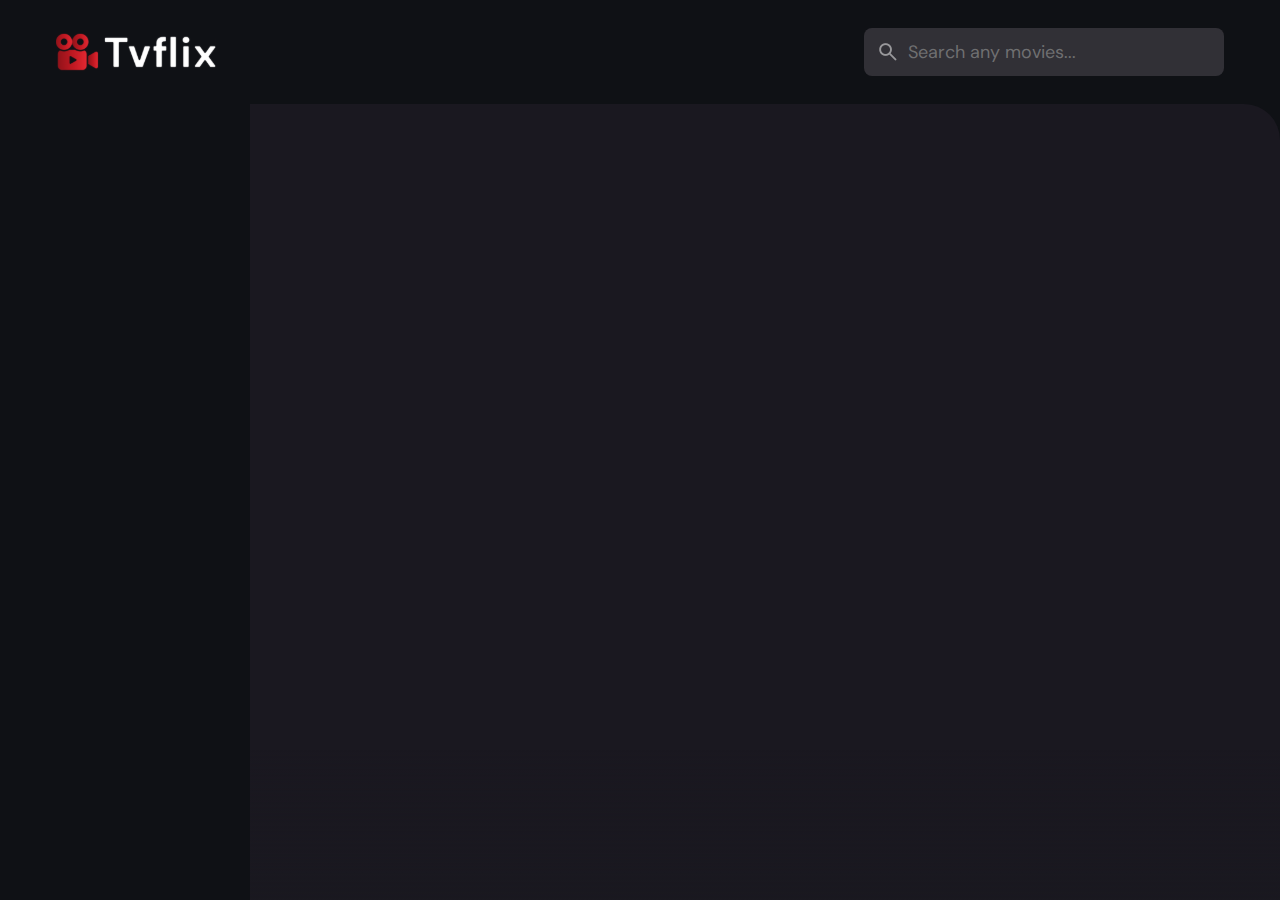
<file: index.html>
<!DOCTYPE html>
<html lang="en">
  <head>
    <meta charset="UTF-8" />
    <meta http-equiv="X-UA-Compatible" content="IE=edge" />
    <meta name="viewport" content="width=device-width, initial-scale=1.0" />
    <!-- Primary meta tags -->
    <title>Pinayflix</title>
    <meta name="title" content="Pinayflix" />
    <meta name="description" content="Pinayflix is a popular movie app made by sktt1faker." />

    <!-- favicon -->
    <link rel="shortcut icon" href="./favicon.svg" type="image/svg+xml" />

    <!-- google font link -->
    <link rel="preconnect" href="https://fonts.googleapis.com" />
    <link rel="preconnect" href="https://fonts.gstatic.com" crossorigin />
    <link href="https://fonts.googleapis.com/css2?family=DM+Sans:wght@400;700&display=swap" rel="stylesheet" />

    <!-- Custom css link -->
    <link rel="stylesheet" href="./assets/css/style.css" />

    <!-- custom js link -->
    <script src="./assets/js/global.js" defer></script>
    <script src="./assets/js/index.js" type="module"></script>
  </head>
  <body>
    <!-- HEADER -->
    <header class="header">
      <a href="./index.html" class="logo">
        <img src="./assets/images/logo.svg" width="140" height="32" alt="Tvflix home" />
      </a>

      <div class="search-box" search-box>
        <div class="search-wrapper" search-wrapper>
          <input type="text" name="search" aria-label="search movies" placeholder="Search any movies..." class="search-field" autocomplete="off" search-field />

          <img src="./assets/images/search.png" width="24" height="24" alt="search" class="leading-icon" />
        </div>

        <button class="search-btn" search-toggler>
          <img src="./assets/images/close.png" width="24" height="24" alt="close search box" />
        </button>
      </div>

      <button class="search-btn" search-toggler menu-close>
        <img src="./assets/images/search.png" width="24" height="24" alt="open search box" />
      </button>

      <button class="menu-btn" menu-btn menu-toggler>
        <img src="./assets/images/menu.png" width="24" height="24" alt="open menu" class="menu" />
        <img src="./assets/images/menu-close.png" width="24" height="24" alt="close menu" class="close" />
      </button>
    </header>

    <main>
      <!-- SIDEBAR -->
      <nav class="sidebar" sidebar></nav>
      <div class="overlay" overlay menu-toggler></div>

      <article class="container" page-content>
        <!-- MOVIE LIST -->
      </article>
    </main>
  </body>
</html>
</file>
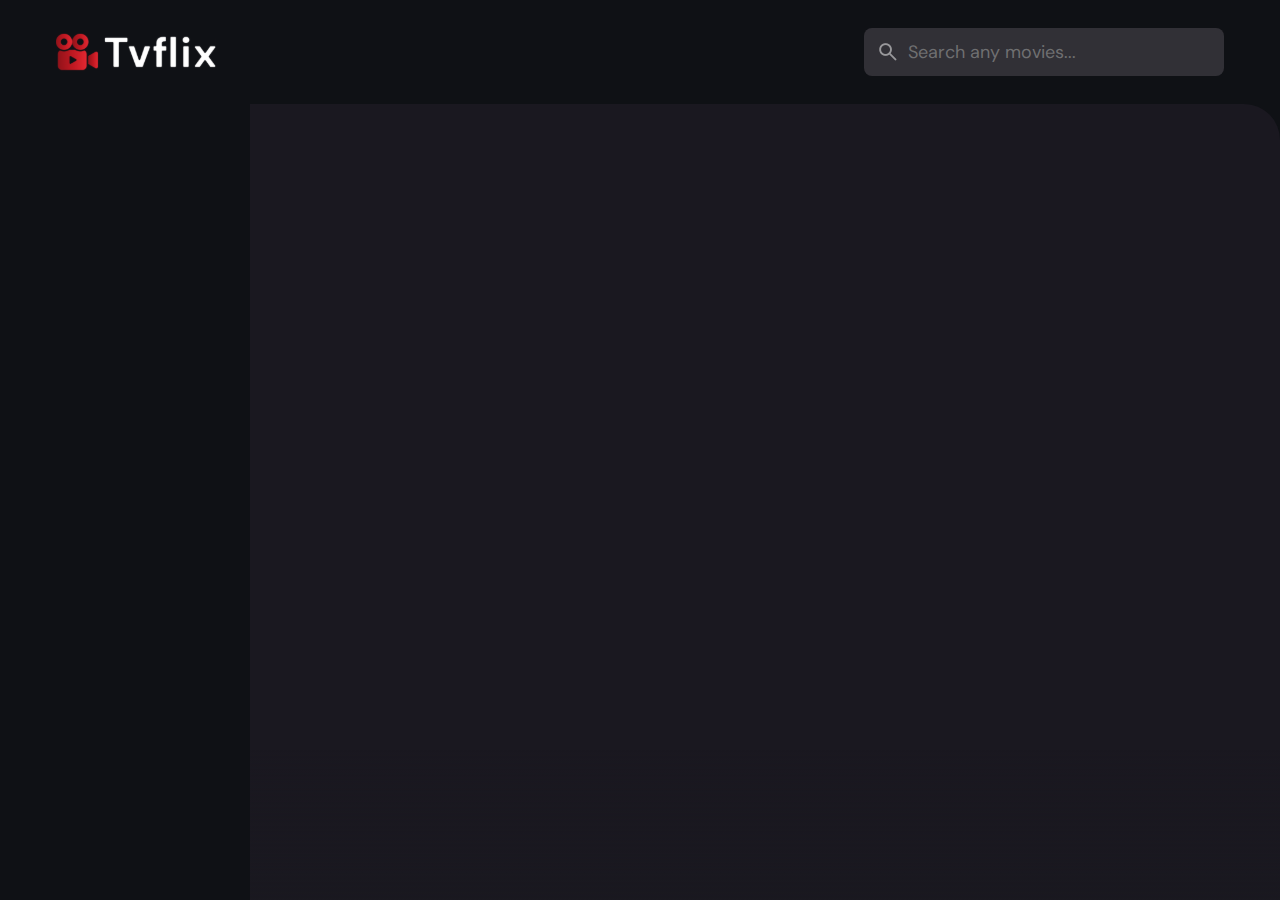
<file: detail.html>
<!DOCTYPE html>
<html lang="en">
  <head>
    <meta charset="UTF-8" />
    <meta http-equiv="X-UA-Compatible" content="IE=edge" />
    <meta name="viewport" content="width=device-width, initial-scale=1.0" />
    <!-- Primary meta tags -->

    <meta name="description" content="Pinayflix is a popular movie app made by sktt1faker." />

    <!-- favicon -->
    <link rel="shortcut icon" href="./favicon.svg" type="image/svg+xml" />

    <!-- google font link -->
    <link rel="preconnect" href="https://fonts.googleapis.com" />
    <link rel="preconnect" href="https://fonts.gstatic.com" crossorigin />
    <link href="https://fonts.googleapis.com/css2?family=DM+Sans:wght@400;700&display=swap" rel="stylesheet" />

    <!-- Custom css link -->
    <link rel="stylesheet" href="./assets/css/style.css" />

    <!-- custom js link -->
    <script src="./assets/js/global.js" defer></script>
    <script src="./assets/js/detail.js" type="module"></script>
  </head>
  <body>
    <!-- HEADER -->
    <header class="header">
      <a href="./index.html" class="logo">
        <img src="./assets/images/logo.svg" width="140" height="32" alt="Tvflix home" />
      </a>

      <div class="search-box" search-box>
        <div class="search-wrapper" search-wrapper>
          <input type="text" name="search" aria-label="search movies" placeholder="Search any movies..." class="search-field" autocomplete="off" search-field />

          <img src="./assets/images/search.png" width="24" height="24" alt="search" class="leading-icon" />
        </div>

        <button class="search-btn" search-toggler>
          <img src="./assets/images/close.png" width="24" height="24" alt="close search box" />
        </button>
      </div>

      <button class="search-btn" search-toggler menu-close>
        <img src="./assets/images/search.png" width="24" height="24" alt="open search box" />
      </button>

      <button class="menu-btn" menu-btn menu-toggler>
        <img src="./assets/images/menu.png" width="24" height="24" alt="open menu" class="menu" />
        <img src="./assets/images/menu-close.png" width="24" height="24" alt="close menu" class="close" />
      </button>
    </header>

    <main>
      <!-- SIDEBAR -->
      <nav class="sidebar" sidebar></nav>
      <div class="overlay" overlay menu-toggler></div>

      <article class="container" page-content></article>
    </main>
  </body>
</html>
</file>
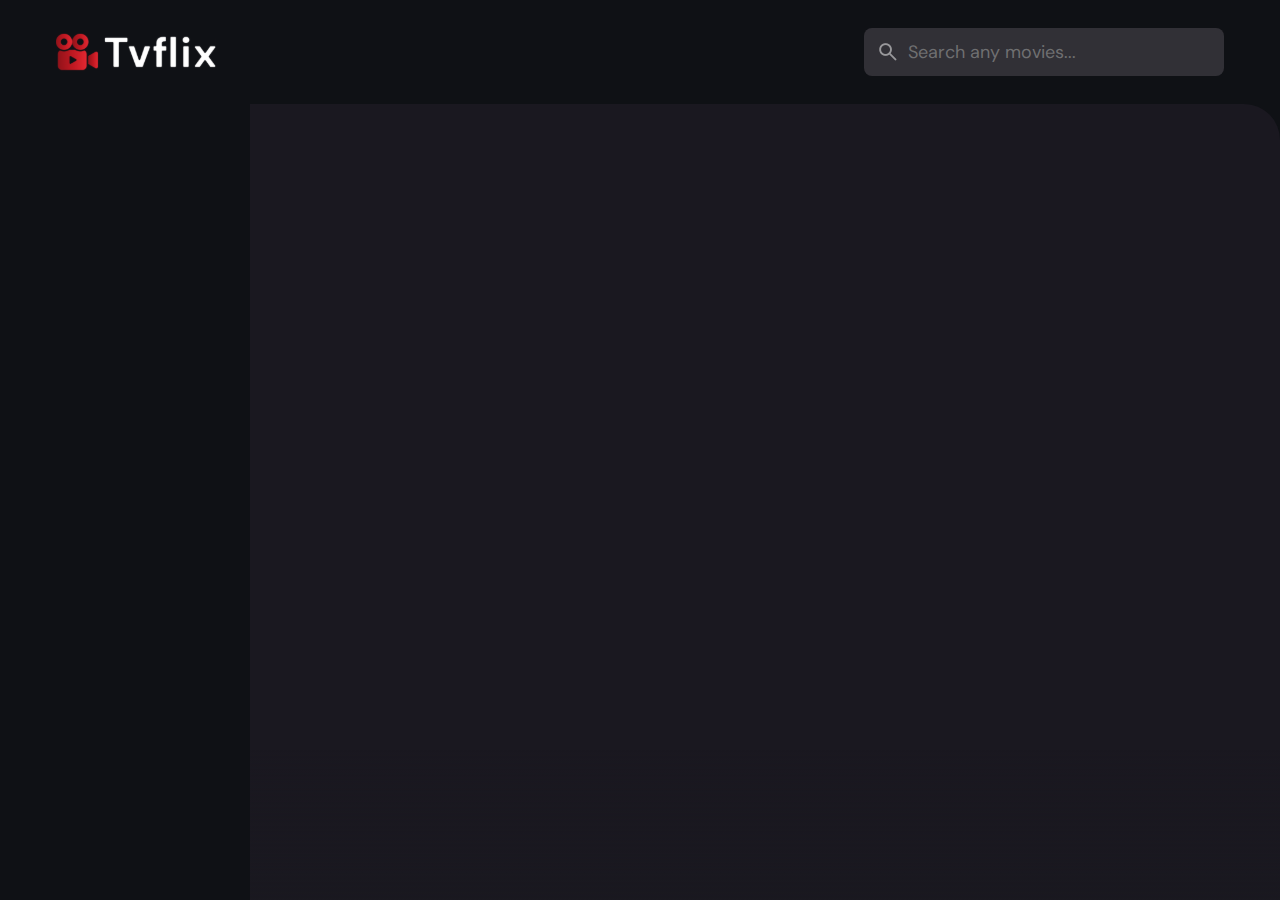
<file: movie-list.html>
<!DOCTYPE html>
<html lang="en">
  <head>
    <meta charset="UTF-8" />
    <meta http-equiv="X-UA-Compatible" content="IE=edge" />
    <meta name="viewport" content="width=device-width, initial-scale=1.0" />
    <!-- Primary meta tags -->

    <meta name="description" content="Pinayflix is a popular movie app made by sktt1faker." />

    <!-- favicon -->
    <link rel="shortcut icon" href="./favicon.svg" type="image/svg+xml" />

    <!-- google font link -->
    <link rel="preconnect" href="https://fonts.googleapis.com" />
    <link rel="preconnect" href="https://fonts.gstatic.com" crossorigin />
    <link href="https://fonts.googleapis.com/css2?family=DM+Sans:wght@400;700&display=swap" rel="stylesheet" />

    <!-- Custom css link -->
    <link rel="stylesheet" href="./assets/css/style.css" />

    <!-- custom js link -->
    <script src="./assets/js/global.js" defer></script>
    <script src="./assets/js/movie-list.js" type="module"></script>
  </head>
  <body>
    <!-- HEADER -->
    <header class="header">
      <a href="./index.html" class="logo">
        <img src="./assets/images/logo.svg" width="140" height="32" alt="Tvflix home" />
      </a>

      <div class="search-box" search-box>
        <div class="search-wrapper" search-wrapper>
          <input type="text" name="search" aria-label="search movies" placeholder="Search any movies..." class="search-field" autocomplete="off" search-field />

          <img src="./assets/images/search.png" width="24" height="24" alt="search" class="leading-icon" />
        </div>

        <button class="search-btn" search-toggler>
          <img src="./assets/images/close.png" width="24" height="24" alt="close search box" />
        </button>
      </div>

      <button class="search-btn" search-toggler menu-close>
        <img src="./assets/images/search.png" width="24" height="24" alt="open search box" />
      </button>

      <button class="menu-btn" menu-btn menu-toggler>
        <img src="./assets/images/menu.png" width="24" height="24" alt="open menu" class="menu" />
        <img src="./assets/images/menu-close.png" width="24" height="24" alt="close menu" class="close" />
      </button>
    </header>

    <main>
      <!-- SIDEBAR -->
      <nav class="sidebar" sidebar></nav>
      <div class="overlay" overlay menu-toggler></div>

      <article class="container" page-content></article>
    </main>
  </body>
</html>
</file>
<file: assets/css/style.css>
/*-----------------------------------*\
  #style.css
\*-----------------------------------*/

/**
 * copyright 2023 codewithsadee
 */

/*-----------------------------------*\
  #CUSTOM PROPERTY
\*-----------------------------------*/

:root {
  /* 
 * COLORS
 */

  --background: hsla(220, 17%, 7%, 1);
  --banner-background: hsla(250, 6%, 20%, 1);
  --white-alpha-20: hsla(0, 0%, 100%, 0.2);
  --on-background: hsla(220, 100%, 95%, 1);
  --on-surface: hsla(250, 100%, 95%, 1);
  --on-surface-variant: hsla(250, 1%, 44%, 1);
  --primary: hsla(349, 100%, 43%, 1);
  --primary-variant: hsla(349, 69%, 51%, 1);
  --rating-color: hsla(44, 100%, 49%, 1);
  --surface: hsla(250, 13%, 11%, 1);
  --text-color: hsla(250, 2%, 59%, 1);
  --white: hsla(0, 0%, 100%, 1);

  /* Gradient Colors */
  --banner-overlay: 90deg, hsl(220, 17%, 7%) 0%, hsla(220, 17%, 7%, 0.5) 100%;
  --bottom-overlay: 180deg, hsla(250, 13%, 11%, 0), hsla(250, 13%, 11%, 1);

  /*
* TYPOGRAPHY
*/

  /* Font Family */
  --ff-dm-sans: "DM Sans", sans-serif;

  /* Font Size */
  --fs-heading: 4rem;
  --fs-title-lg: 2.6rem;
  --fs-title: 2rem;
  --fs-body: 1.8rem;
  --fs-button: 1.5rem;
  --fs-label: 1.4rem;

  /* Font Weight */
  --weight-bold: 700;

  /* 
  * SHADOW
  */

  --shadow-1: 0 1px 4px hsla(0, 0%, 0%, 0.75);
  --shadow-2: 0 2px 4px hsla(350, 100%, 43%, 0.3);

  /* 
  * BORDER RADIUS
  */

  --radius-4: 4px;
  --radius-8: 8px;
  --radius-16: 16px;
  --radius-24: 24px;
  --radius-36: 36px;

  /* 
  * TRANSITION
  */

  --transition-short: 250ms ease;
  --transition-long: 500ms ease;
}

/*-----------------------------------*\
  #RESET
\*-----------------------------------*/

*,
*::before,
*::after {
  margin: 0;
  padding: 0;
  box-sizing: border-box;
}

li {
  list-style: none;
}

a,
img,
span,
iframe,
button {
  display: block;
}

a {
  color: inherit;
  text-decoration: none;
}

img {
  height: auto;
}

input,
button {
  background: none;
  border: none;
  font: inherit;
  color: inherit;
}

input {
  width: 100%;
}

button {
  text-align: left;
  cursor: pointer;
}

html {
  font-family: var(--ff-dm-sans);
  font-size: 10px;
  scroll-behavior: smooth;
}

body {
  background-color: var(--background);
  color: var(--on-background);
  font-size: var(--fs-body);
  line-height: 1.5;
}

:focus-visible {
  outline-color: var(--primary-variant);
}

::-webkit-scrollbar {
  width: 8px;
  height: 8px;
}

::-webkit-scrollbar-thumb {
  background-color: var(--banner-background);
  border-radius: var(--radius-8);
}

/*-----------------------------------*\
  #REUSED STYLE
\*-----------------------------------*/

.search-wrapper::before,
.load-more::before {
  content: "";
  width: 20px;
  height: 20px;
  border: 3px solid var(--white);
  border-radius: var(--radius-24);
  border-inline-end-color: transparent;
  animation: loading 500ms linear infinite;
  display: none;
}

.search-wrapper::before {
  position: absolute;
  top: 14px;
  right: 12px;
}

.search-wrapper.searching::before {
  display: block;
}

.load-more {
  background-color: var(--primary-variant);
  margin-inline: auto;
  margin-block: 36px 60px;
}

.load-more:is(:hover, :focus-visible) {
  --primary-variant: hsla(350, 67%, 39%, 1);
}

.load-more.loading::before {
  display: block;
}

@keyframes loading {
  0% {
    transform: rotate(0);
  }

  100% {
    transform: rotate(1turn);
  }
}

.heading,
.title-large,
.title {
  font-weight: var(--weight-bold);
  letter-spacing: 0.5px;
}

.title {
  font-size: var(--fs-title);
}

.heading {
  color: var(--white);
  font-size: var(--fs-heading);
  line-height: 1.2;
}

.title-large {
  font-size: var(--fs-title-lg);
}

.img-cover {
  width: 100%;
  height: 100%;
  object-fit: cover;
}

.meta-list {
  display: flex;
  flex-wrap: wrap;
  justify-content: flex-start;
  align-items: center;
  gap: 12px;
}

.meta-item {
  display: flex;
  align-items: center;
  gap: 4px;
}

.btn {
  color: var(--white);
  font-size: var(--fs-button);
  font-weight: var(--weight-bold);
  max-width: max-content;
  display: flex;
  align-items: center;
  gap: 12px;
  padding-block: 12px;
  padding-inline: 20px 24px;
  border-radius: var(--radius-8);
  transition: var(--transition-short);
}

.card-badge {
  background-color: var(--banner-background);
  color: var(--white);
  font-size: var(--fs-label);
  font-weight: var(--weight-bold);
  padding-inline: 6px;
  border-radius: var(--radius-4);
}

.poster-box {
  background-image: url("../images/poster-bg-icon.png");
  aspect-ratio: 2/3;
}

.poster-box,
.video-card {
  background-repeat: no-repeat;
  background-size: 50px;
  background-position: center;
  background-color: var(--banner-background);
  border-radius: var(--radius-16);
  overflow: hidden;
}

.title-wrapper {
  margin-block-end: 24px;
}

.slider-list {
  margin-inline: -20px;
  overflow-x: overlay;
  padding-block-end: 16px;
  margin-block-end: -16px;
}

.slider-list::-webkit-scrollbar-thumb {
  background-color: transparent;
}

.slider-list:is(:hover, :focus-within)::-webkit-scrollbar-thumb {
  background-color: var(--banner-background);
}

.slider-list::-webkit-scrollbar-button {
  width: 20px;
}

.slider-list .slider-inner {
  position: relative;
  display: flex;
  gap: 16px;
}

.slider-list .slider-inner::before,
.slider-list .slider-inner::after {
  content: "";
  min-width: 4px;
}

.separator {
  width: 4px;
  height: 4px;
  background-color: var(--white-alpha-20);
  border-radius: var(--radius-8);
}

.video-card {
  background-image: url("../images/video-bg-icon.png");
  aspect-ratio: 16 / 9;
  flex-shrink: 0;
  max-width: 500px;
  width: calc(100% - 40px);
}

.container::after,
.search-modal::after {
  content: "";
  position: fixed;
  bottom: 0;
  left: 0;
  width: 100%;
  height: 150px;
  background-image: linear-gradient(var(--bottom-overlay));
  z-index: 1;
  pointer-events: none;
}

/*-----------------------------------*\
  #HEADER
\*-----------------------------------*/

.header {
  position: relative;
  padding-block: 24px;
  padding-inline: 16px;
  display: flex;
  justify-content: space-between;
  align-items: center;
  gap: 8px;
}

.header .logo {
  margin-inline-end: auto;
}

.search-btn,
.menu-btn {
  padding: 12px;
}

.search-btn {
  background-color: var(--banner-background);
  border-radius: var(--radius-8);
}

.search-btn img {
  opacity: 0.5;
  transition: var(--transition-short);
}

.search-btn:is(:hover, :focus-visible) img {
  opacity: 1;
}

.menu-btn.active .menu,
.menu-btn .close {
  display: none;
}

.menu-btn .menu,
.menu-btn.active .close {
  display: block;
}

.search-box {
  position: absolute;
  top: 0;
  left: 0;
  width: 100%;
  height: 100%;
  background-color: var(--background);
  padding: 24px 16px;
  align-items: center;
  gap: 8px;
  z-index: 1;
  display: none;
}

.search-box.active {
  display: flex;
}

.search-wrapper {
  position: relative;
  flex-grow: 1;
}

.search-field {
  background-color: var(--banner-background);
  height: 48px;
  line-height: 48px;
  padding-inline: 44px 16px;
  outline: none;
  border-radius: var(--radius-8);
  transition: var(--transition-short);
}

.search-field::placeholder {
  color: var(--on-surface-variant);
}

.search-field:hover {
  box-shadow: 0 0 0 2px var(--on-surface-variant);
}

.search-field:focus {
  box-shadow: 0 0 0 2px var(--on-surface-variant);
  padding-inline-start: 16px;
}

.search-wrapper .leading-icon {
  position: absolute;
  top: 50%;
  transform: translateY(-50%);
  left: 12px;
  opacity: 0.5;
  transition: var(--transition-short);
}

.search-wrapper:focus-within .leading-icon {
  opacity: 0;
}

/*-----------------------------------*\
  #SIDEBAR
\*-----------------------------------*/

.sidebar {
  position: absolute;
  background-color: var(--background);
  top: 96px;
  bottom: 0;
  left: -340px;
  max-width: 340px;
  width: 100%;
  border-block-start: 1px solid var(--banner-background);
  overflow-y: overlay;
  z-index: 4;
  visibility: hidden;
  transition: var(--transition-long);
}

.sidebar.active {
  transform: translateX(340px);
  visibility: visible;
}

.sidebar-inner {
  display: grid;
  gap: 20px;
  padding-block: 36px;
}

.sidebar::-webkit-scrollbar-thumb {
  background-color: transparent;
}

.sidebar:is(:hover, :focus-within)::-webkit-scrollbar-thumb {
  background-color: var(--banner-background);
}

.sidebar::-webkit-scrollbar-button {
  height: 16px;
}

.sidebar-list,
.sidebar-footer {
  padding-inline: 36px;
}

.sidebar-link {
  color: var(--on-surface-variant);
  transition: var(--transition-short);
}

.sidebar-link:is(:hover, :focus-visible) {
  color: var(--on-background);
}

.sidebar-list {
  display: grid;
  gap: 8px;
}

.sidebar-list .title {
  margin-block-end: 8px;
}

.sidebar-footer {
  border-block-start: 1px solid var(--banner-background);
  padding-block-start: 28px;
  margin-block-start: 16px;
}

.copyright {
  color: var(--on-surface-variant);
  margin-block-end: 20px;
}

.copyright a {
  display: inline-block;
}

.overlay {
  position: fixed;
  top: 96px;
  left: 0;
  bottom: 0;
  width: 100%;
  background: var(--background);
  opacity: 0;
  pointer-events: none;
  transition: var(--transition-short);
  z-index: 3;
}

.overlay.active {
  opacity: 0.5;
  pointer-events: all;
}

/*-----------------------------------*\
  #HOME PAGE
\*-----------------------------------*/

.container {
  position: relative;
  background-color: var(--surface);
  color: var(--on-surface);
  padding: 24px 20px 48px;
  height: calc(100vh - 96px);
  overflow-y: overlay;
  z-index: 1;
}

/* 
* BANNER
*/

.banner {
  position: relative;
  height: 700px;
  border-radius: var(--radius-24);
  overflow: hidden;
}

.banner-slider .slider-item {
  position: absolute;
  top: 0;
  left: 120%;
  width: 100%;
  height: 100%;
  background-color: var(--banner-background);
  opacity: 0;
  visibility: hidden;
  transition: opacity var(--transition-long);
}

.banner-slider .slider-item::before {
  content: "";
  position: absolute;
  inset: 0;
  background-image: linear-gradient(var(--banner-overlay));
}

.banner-slider .active {
  left: 0;
  opacity: 1;
  visibility: visible;
}

.banner-content {
  position: absolute;
  left: 24px;
  right: 24px;
  bottom: 206px;
  z-index: 1;
  color: var(--text-color);
}

.banner :is(.heading, .banner-text) {
  display: -webkit-box;
  -webkit-box-orient: vertical;
  overflow: hidden;
}

.banner .heading {
  -webkit-line-clamp: 3;
  margin-block-end: 16px;
}

.banner .genre {
  margin-block: 12px;
}

.banner-text {
  -webkit-line-clamp: 2;
  margin-block-end: 24px;
}

.banner .btn {
  background-color: var(--primary);
}

.banner .btn:is(:hover, :focus-visible) {
  box-shadow: var(--shadow-2);
}

.slider-control {
  position: absolute;
  bottom: 20px;
  left: 20px;
  right: 0;
  border-radius: var(--radius-16) 0 0 var(--radius-16);
  user-select: none;
  padding: 4px 0 4px 4px;
  overflow-x: auto;
}

.slider-control::-webkit-scrollbar {
  display: none;
}

.control-inner {
  display: flex;
  gap: 12px;
}

.control-inner::after {
  content: "";
  min-width: 12px;
}

.slider-control .slider-item {
  width: 100px;
  border-radius: var(--radius-8);
  flex-shrink: 0;
  filter: brightness(0.4);
}

.slider-control .active {
  filter: brightness(1);
  box-shadow: var(--shadow-1);
}

/* 
* MOVIE LIST
*/

.movie-list {
  padding-block-start: 32px;
}

.movie-card {
  position: relative;
  min-width: 200px;
}

.movie-card .card-banner {
  width: 200px;
}

.movie-card .title {
  width: 100%;
  white-space: nowrap;
  text-overflow: ellipsis;
  overflow: hidden;
  margin-block: 8px 4px;
}

.movie-card .meta-list {
  justify-content: space-between;
}

.movie-card .card-btn {
  position: absolute;
  inset: 0;
}

/*-----------------------------------*\
  #DETAIL PAGE
\*-----------------------------------*/

.backdrop-image {
  position: absolute;
  top: 0;
  left: 0;
  width: 100%;
  height: 600px;
  background-repeat: no-repeat;
  background-size: cover;
  background-position: center;
  z-index: -1;
}

.backdrop-image::after {
  content: "";
  position: absolute;
  inset: 0;
  background-image: linear-gradient(0deg, hsla(250, 13%, 11%, 1), hsla(250, 13%, 11%, 0.9));
}

.movie-detail .movie-poster {
  max-width: 300px;
  width: 100%;
}

.movie-detail .heading {
  margin-block: 24px 12px;
}

.movie-detail :is(.meta-list, .genre) {
  color: var(--text-color);
}

.movie-detail .genre {
  margin-block: 12px 16px;
}

.detail-list {
  margin-block: 24px 32px;
}

.movie-detail .list-item {
  display: flex;
  align-items: flex-start;
  gap: 8px;
  margin-block-end: 12px;
}

.movie-detail .list-name {
  color: var(--text-color);
  min-width: 112px;
}

/*-----------------------------------*\
  #MOVIE LIST PAGE
\*-----------------------------------*/

.genre-list .title-wrapper {
  margin-block-end: 56px;
}

.grid-list {
  display: grid;
  grid-template-columns: repeat(auto-fill, minmax(200px, 1fr));
  column-gap: 16px;
  row-gap: 20px;
}

:is(.genre-list, .search-modal) :is(.movie-card, .card-banner) {
  width: 100%;
}

/*-----------------------------------*\
  #SEARCH MODAL
\*-----------------------------------*/

.search-modal {
  position: fixed;
  top: 96px;
  left: 0;
  bottom: 0;
  width: 100%;
  background-color: var(--surface);
  padding: 50px 24px;
  overflow-y: overlay;
  z-index: 4;
  display: none;
}

.search-modal.active {
  display: block;
}

.search-modal .label {
  color: var(--primary-variant);
  font-weight: var(--weight-bold);
  margin-block-end: 8px;
}

/*-----------------------------------*\
  #MEDIA QUERIES
\*-----------------------------------*/

/* 
* responsive for larger than 575px screen
*/

@media (min-width: 575px) {
  /* 
  * HOME PAGE
  */

  .banner-content {
    right: auto;
    max-width: 500px;
  }

  .slider-control {
    left: calc(100% - 400px);
  }

  /* 
  * DETAIL PAGE
  */

  .detail-content {
    max-width: 750px;
  }
}

/* 
* responsive for larger than 768px screen
*/

@media (min-width: 768px) {
  /* 
  * CUSTOM PROPERTY
  */

  :root {
    --banner-overlay: 90deg, hsl(220, 17%, 7%) 0%, hsla(220, 17%, 7%, 0) 100%;

    /* font size */
    --fs-heading: 5.4rem;
  }

  /* 
  * HOME PAGE
  */

  .container {
    padding-inline: 24px;
  }

  .slider-list {
    margin-inline: -24px;
  }

  .search-btn {
    display: none;
  }

  .search-box {
    all: unset;
    display: block;
    width: 360px;
  }

  .banner {
    height: 500px;
  }

  .banner-content {
    bottom: 50%;
    transform: translateY(50%);
    left: 50px;
  }

  /* 
  * MOVIE DETAIL PAGE
  */

  .movie-detail {
    display: flex;
    align-items: flex-start;
    gap: 40px;
  }

  .movie-detail .detail-box {
    flex-grow: 1;
  }

  .movie-detail .movie-poster {
    flex-shrink: 0;
    position: sticky;
    top: 0;
  }

  .movie-detail .slider-list {
    margin-inline-start: 0;
    border-radius: var(--radius-16) 0 0 var(--radius-16);
  }

  .movie-detail .slider-inner::before {
    display: none;
  }
}

/* 
* responsive for larger than 1200px screen
*/

@media (min-width: 1200px) {
  /* 
  * HOME PAGE
  */

  .header {
    padding: 28px 56px;
  }

  .logo img {
    width: 160px;
  }

  .menu-btn,
  .overlay {
    display: none;
  }

  main {
    display: grid;
    grid-template-columns: 250px 1fr;
  }

  .sidebar {
    position: static;
    visibility: visible;
    border-block-start: 0;
    height: calc(100vh - 104px);
  }

  .sidebar.active {
    transform: none;
  }

  .sidebar-list,
  .sidebar-footer {
    padding-inline: 56px;
  }

  .container {
    height: calc(100vh - 104px);
    border-top-right-radius: var(--radius-36);
  }

  .banner-content {
    left: 100px;
  }

  .search-modal {
    top: 104px;
    padding: 60px;
  }

  /* 
  * MOVIE DETAIL PAGE
  */

  .backdrop-image {
    border-top-left-radius: var(--radius-36);
  }
}
</file>
